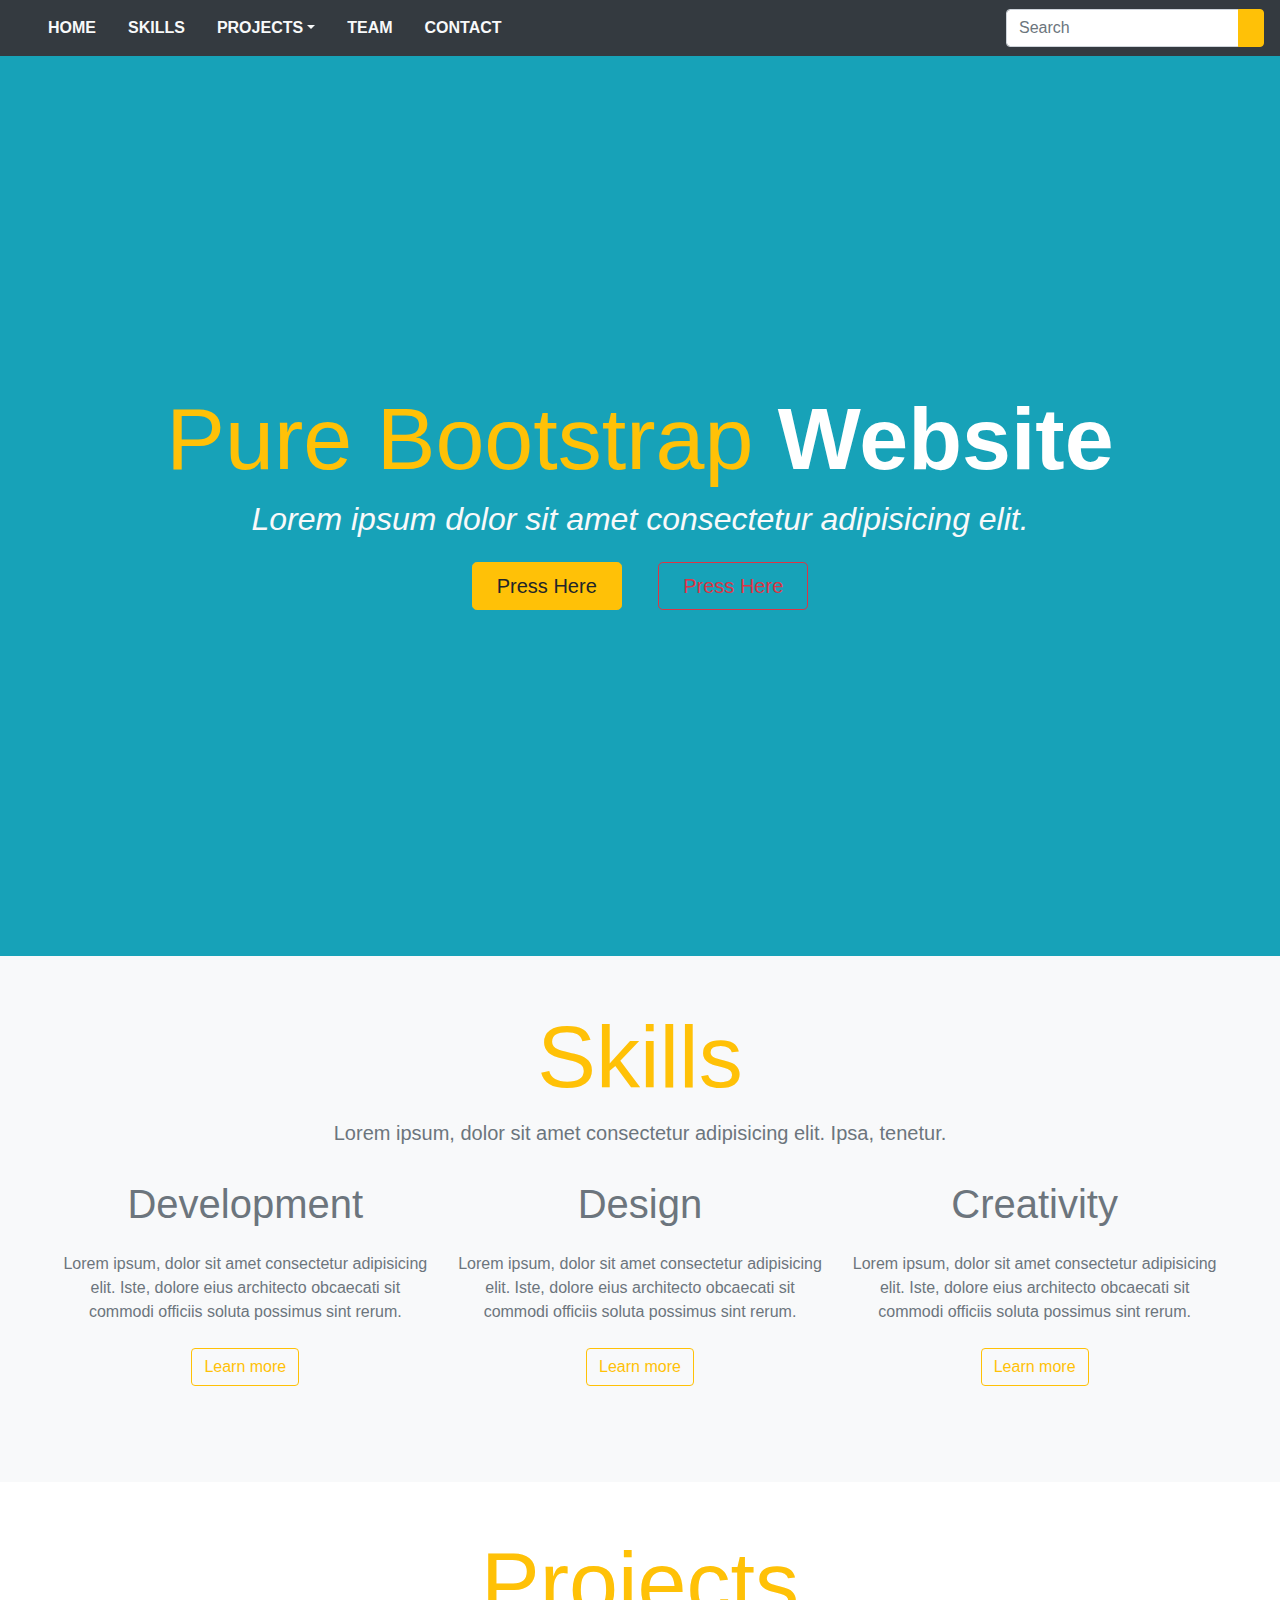
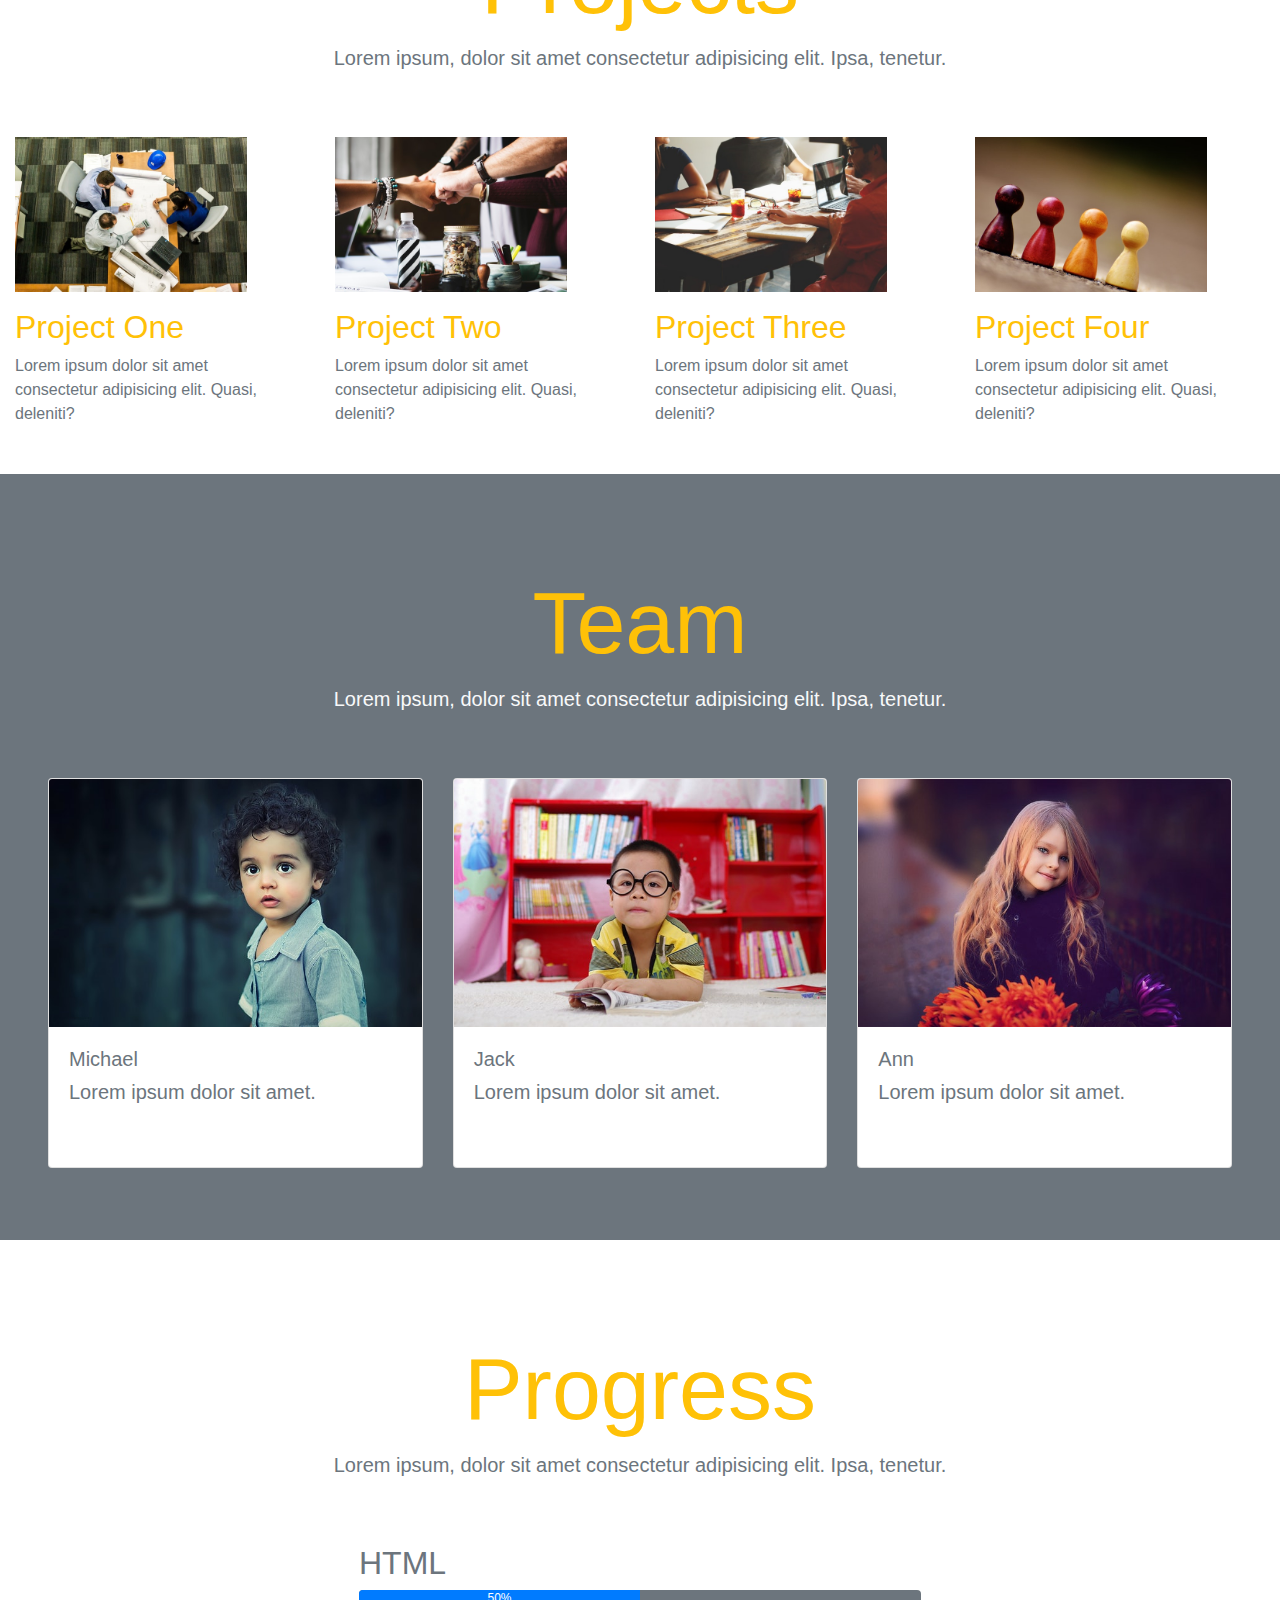
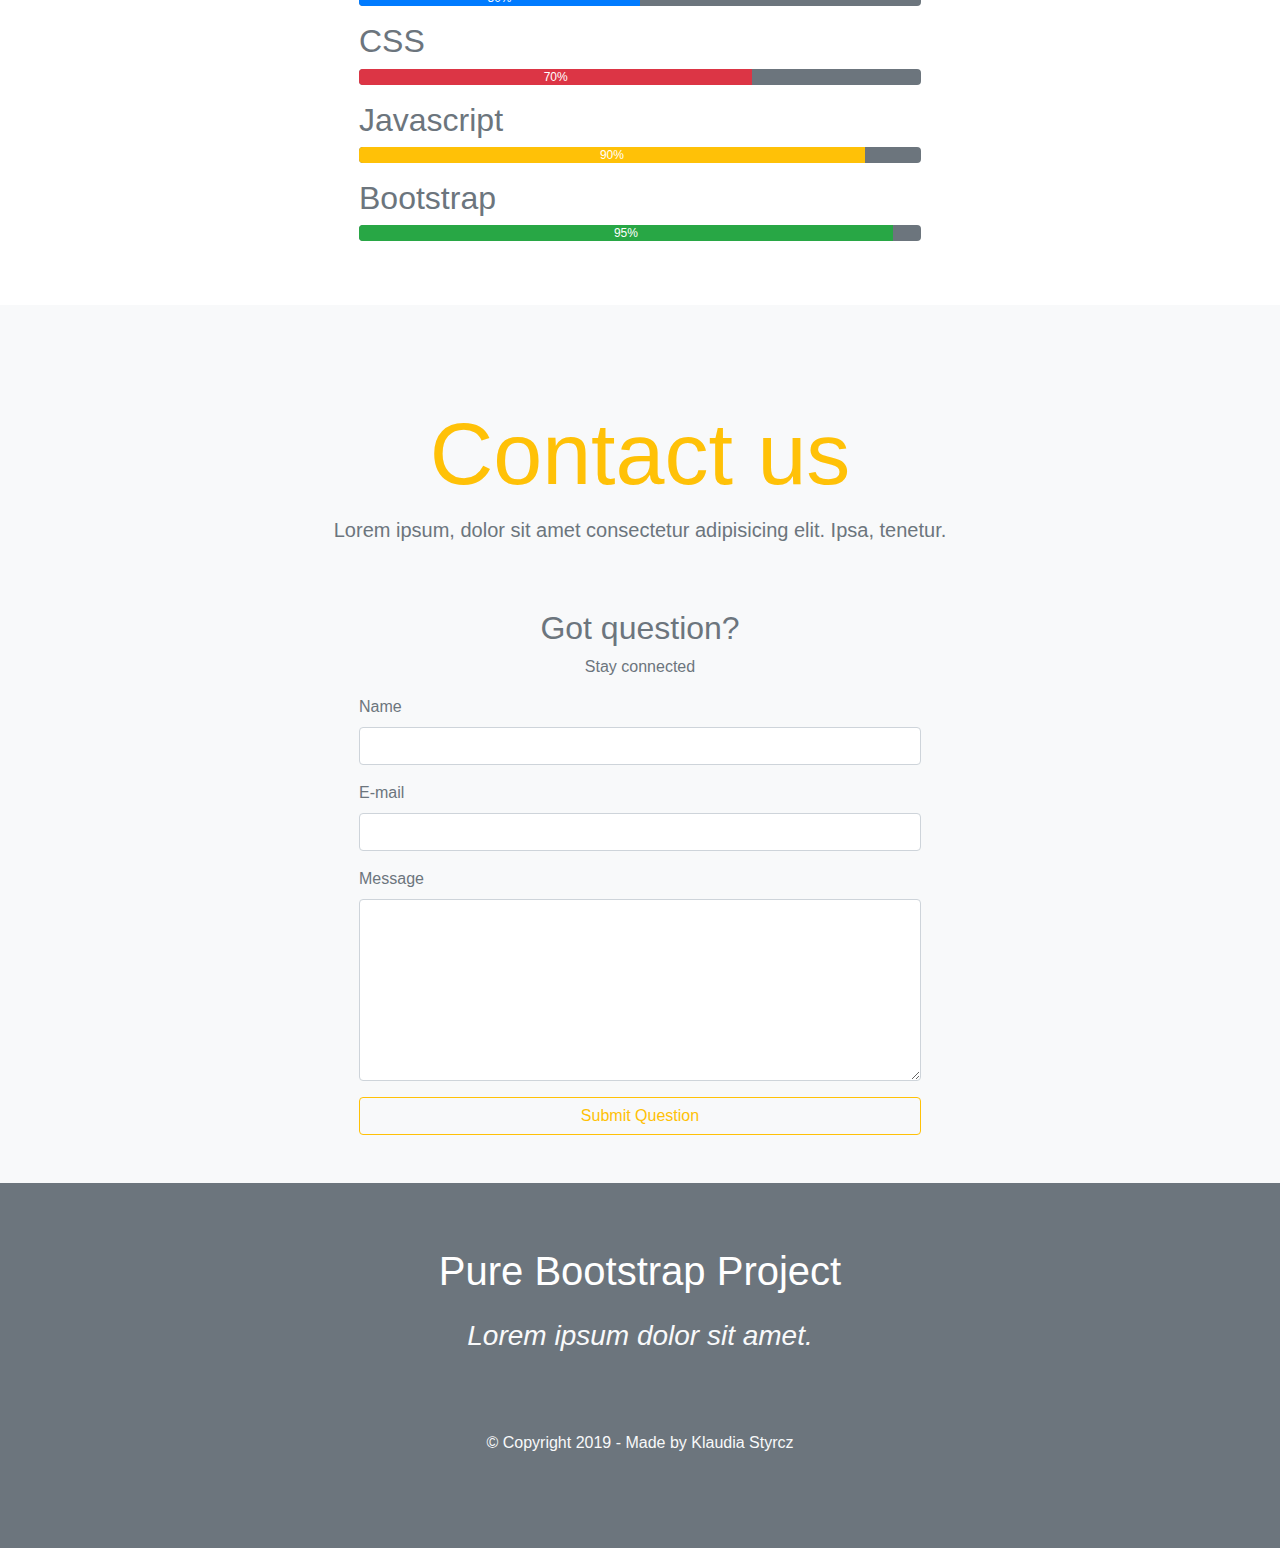
<file: bootstrap_1/index.html>
<!doctype html>
<html lang="en">
  <head>

    <meta charset="utf-8">
    <meta name="viewport" content="width=device-width, initial-scale=1, shrink-to-fit=no">
    <link rel="shortcut icon" href="./img/title-img.png" type="image/png">
    <link rel="stylesheet" href="https://stackpath.bootstrapcdn.com/bootstrap/4.3.1/css/bootstrap.min.css" integrity="sha384-ggOyR0iXCbMQv3Xipma34MD+dH/1fQ784/j6cY/iJTQUOhcWr7x9JvoRxT2MZw1T" crossorigin="anonymous">
    <link rel="stylesheet" href="https://use.fontawesome.com/releases/v5.8.1/css/all.css" integrity="sha384-50oBUHEmvpQ+1lW4y57PTFmhCaXp0ML5d60M1M7uH2+nqUivzIebhndOJK28anvf" crossorigin="anonymous">
    <title>Pure bootstrap website</title>
  </head>
  <body>
    <nav class="navbar navbar-expand-md navbar-light bg-dark">
        <a href="#" class="navbar-brand"><i class="fas fa-child text-warning fa-2x"></i></a> <!--spojrzeć na klasy w bootstrap-->
        <button type="button" class="navbar-toggler"><span class="navbar-toggler-icon" data-toggle="collapse" data-target="#nav"></span></button>
        <div id="nav" class="collapse navbar-collapse justify-content-between">
            <ul class="navbar-nav">
            <li class="nav-item"><a class="nav-link text-light text-uppercase font-weight-bold px-3" href="#">Home</a></li>
            <li class="nav-item"><a class="nav-link text-light text-uppercase font-weight-bold px-3" href="#">Skills</a></li>
            <li class="nav-item dropdown" data-toggle="dropdown"><a class="nav-link text-light text-uppercase font-weight-bold px-3 dropdown-toggle" href="#">Projects</a>
                <div class="dropdown-menu">
                    <a class="dropdown-item" href="#">project 1</a>
                    <a class="dropdown-item" href="#">project 3</a>
                    <a class="dropdown-item" href="#">project 4</a>
                    <a class="dropdown-item" href="#">project 2</a>
                </div>
            </li>

            <li class="nav-item"><a class="nav-link text-light text-uppercase font-weight-bold px-3" href="#">Team</a></li>
            <li class="nav-item"><a class="nav-link text-light text-uppercase font-weight-bold px-3" href="#">Contact</a></li>
            </ul>
        <form class="form-inline">
            <div class="input-group">
                <input class="form-control" type="text" placeholder="Search">
                    <div class="input-group-append">
                        <button type="button" class="btn btn-warning"><i class="fa fa-search text-muted"></i></button>
                    </div>
            </div>
         </form>
        </div>  
    </nav>
    <section>
            <div class="cotainer-fluid">
                <div class="row bg-info justify-content-center align-items-center" style="height: 100vh">
                    <div class="col-sm-10 text-center">
                        <h1 class="display-2 text-capitalize ">
                            <span class="text-warning">pure bootstrap</span>
                            <span class="text-white font-weight-bold">website</span>
                        </h1>
                        <h2 class="font-weight-light font-italic text-light ">Lorem ipsum dolor sit amet consectetur
                            adipisicing elit.</h2>
                        <a href="#" class="btn btn-warning btn-lg px-4 m-3">Press Here</a>
                        <a href="#" class="btn btn-outline-danger btn-lg px-4 m-3">Press Here</a>
                    </div>
                </div>
            </div>
        </section>
<!--beginning Skills-->
<section class="bg-light p-5">
    <div class="container-fluid">
        <div class="row">
            <div class="col text-center mb-3">
                <h1 class="text-warning display-2">Skills</h1>
                    <p class="lead text-secondary">Lorem ipsum, dolor sit amet consectetur adipisicing elit. Ipsa, tenetur.</p>
            </div>
        </div>
            <div class="row text-center">
                <div class="col-lg-4 col-sm-10 mx-auto">
                    <i class="fas fa-desktop fa-6x text-warning mb-3"></i>
                    <h1 class="text-secondary">Development</h1>
                    <p class="text-muted my-4 ">Lorem ipsum, dolor sit amet consectetur adipisicing elit. Iste, dolore eius architecto obcaecati sit commodi officiis soluta possimus sint rerum.</p>
                    <a href="#" class="btn btn-outline-warning mb-5">Learn more</a>
                </div>
                <div class="col-lg-4 col-sm-10 mx-auto">
                    <i class="far fa-edit fa-6x text-warning mb-3"></i>
                    <h1 class="text-secondary">Design</h1>
                    <p class="text-muted my-4 ">Lorem ipsum, dolor sit amet consectetur adipisicing elit. Iste, dolore eius architecto obcaecati sit commodi officiis soluta possimus sint rerum.</p>
                    <a href="#" class="btn btn-outline-warning mb-5">Learn more</a>
                </div>
                
                <div class="col-lg-4 col-sm-10 mx-auto">
                    <i class="fas fa-cogs fa-6x text-warning mb-3"></i>
                    <h1 class="text-secondary">Creativity</h1>
                    <p class="text-muted my-4 ">Lorem ipsum, dolor sit amet consectetur adipisicing elit. Iste, dolore eius architecto obcaecati sit commodi officiis soluta possimus sint rerum.</p>
                    <a href="#" class="btn btn-outline-warning mb-5">Learn more</a>
                </div>
        </div>
    </div>
</section>

<section>
<div class="container-fluid">
    <div class="row justify-content-center">
        <div class="col text-center mb-3">
            <h1 class="text-warning display-2 mt-5">Projects</h1>
                <p class="lead text-secondary mb-5">Lorem ipsum, dolor sit amet consectetur adipisicing elit. Ipsa, tenetur.</p>
        </div>
    </div>
    <div class="row text-left">
        <div class="col-lg-3 col-md-6">
            <img src="./img/project1.jpg" width="80%" height="auto" > 
            <h2 class="text-warning mt-3">Project One</h2>
            <div class="text-muted mb-5 mr-5">Lorem ipsum dolor sit amet consectetur adipisicing elit. Quasi, deleniti?</div>
        </div>   
        <div class="col-lg-3 col-md-6">
                <img src="./img/project2.jpg" width="80%" height="auto" > 
                <h2 class="text-warning mt-3">Project Two</h2>
                <div class="text-muted mb-5 mr-5">Lorem ipsum dolor sit amet consectetur adipisicing elit. Quasi, deleniti?</div>
        </div>   
        <div class="col-lg-3 col-md-6">
                <img src="./img/project3.jpg" width="80%" height="auto" > 
                <h2 class="text-warning mt-3">Project Three</h2>
                <div class="text-muted mb-5 mr-5">Lorem ipsum dolor sit amet consectetur adipisicing elit. Quasi, deleniti?</div>
        </div>   
        <div class="col-lg-3 col-md-6">
                <img src="./img/project4.jpg" width="80%" height="auto" > 
                <h2 class="text-warning mt-3">Project Four</h2>
                <div class="text-muted mb-5 mr-5">Lorem ipsum dolor sit amet consectetur adipisicing elit. Quasi, deleniti?</div>
        </div>   
    </div>
</div>
</section>
<!--end projects-->
<!--beginning team-->

<section class="bg-secondary p-2 p-sm-5 ">
        <div class="row">
                <div class="col text-center mb-3">
                    <h1 class="text-warning display-2 mt-5">Team</h1>
                        <p class="lead text-light mb-5">Lorem ipsum, dolor sit amet consectetur adipisicing elit. Ipsa, tenetur.</p>
                </div>
            </div>
        <div class="row">
            <div class="col-lg-4 col-sm-10 mx-auto mb-4">
                    <div class="card">
                            <img src="./img/kid1.jpg" class="card-img-top">
                            <div class="card-body">
                              <h5 class="card-title text-muted">Michael</h5>
                              <div class="card-subtitle mb-3"><p class="lead text-secondary">Lorem ipsum dolor sit amet.</p></div>
                              <div class="text-right">
                                  <a href="#"><i class="fab fa-facebook fa-2x mx-2 text-primary"></i></a>
                                  <a href="#"><i class="fab fa-twitter fa-2x mx-2 text-info"></i></a>
                                  <a href="#"><i class="fab fa-youtube fa-2x mx-2 text-danger"></i></a>
                              </div>
                        </div>
                    </div>
            </div>
            <div class="col-lg-4 col-sm-10 mx-auto mb-4">
                    <div class="card">
                            <img src="./img/kid2.jpg" class="card-img-top">
                            <div class="card-body">
                              <h5 class="card-title text-muted">Jack</h5>
                              <div class="card-subtitle mb-3"><p class="lead text-secondary">Lorem ipsum dolor sit amet.</p></div>
                              <div class="text-right">
                                  <a href="#"><i class="fab fa-facebook fa-2x mx-2 text-primary"></i></a>
                                  <a href="#"><i class="fab fa-twitter fa-2x mx-2 text-info"></i></a>
                                  <a href="#"><i class="fab fa-youtube fa-2x mx-2 text-danger"></i></a>
                              </div>
                        </div>
                    </div>
            </div>
            <div class="col-lg-4 col-sm-10 mx-auto mb-4">
                    <div class="card">
                            <img src="./img/kid3.jpg" class="card-img-top">
                            <div class="card-body">
                              <h5 class="card-title text-muted">Ann</h5>
                              <div class="card-subtitle mb-3"><p class="lead text-secondary">Lorem ipsum dolor sit amet.</p></div>
                              <div class="text-right">
                                  <a href="#"><i class="fab fa-facebook fa-2x mx-2 text-primary"></i></a>
                                  <a href="#"><i class="fab fa-twitter fa-2x mx-2 text-info"></i></a>
                                  <a href="#"><i class="fab fa-youtube fa-2x mx-2 text-danger"></i></a>
                              </div>
                        </div>
                    </div>
            </div>
            <div class="col-lg-4">
                
            </div>
            <div class="col-lg-4">
                
            </div>
        </div>
</section>
<!--end team-->
<!--beginning progress-->
<section class="p-5">
    <div class="container-fluid">
        <div class="row">
            <div class="col text-center mb-3">
                <h1 class="text-warning display-2 mt-5">Progress</h1>
                    <p class="lead text-secondary mb-5">Lorem ipsum, dolor sit amet consectetur adipisicing elit. Ipsa, tenetur.</p>
            </div>
        </div>
        <div class="row justify-content-center">
            <div class="col-lg-6 text-secondary ">
                <h2>HTML</h2>
                <div class="progress bg-secondary mb-3">
                    <div class="progress-bar" style="width:50%">
                        50%
                    </div>
                </div>
                <h2>CSS</h2>
                <div class="progress bg-secondary mb-3">
                    <div class="progress-bar bg-danger" style="width:70%">
                        70%
                    </div>
                </div>
                <h2>Javascript</h2>
                <div class="progress bg-secondary mb-3">
                    <div class="progress-bar bg-warning" style="width:90%">
                        90%
                    </div>
                </div>
                <h2>Bootstrap</h2>
                <div class="progress bg-secondary mb-3">
                    <div class="progress-bar bg-success" style="width:95%">
                        95%
                    </div>
                </div>
            </div>
        </div>
    </div>
</section>
<!--end progress-->
<!--contact us-->
<section class="p-5 bg-light">
    <div class="container-fluid">
            <div class="row">
                <div class="col text-center mb-3">
                    <h1 class="text-warning display-2 mt-5">Contact us</h1>
                        <p class="lead text-secondary mb-5">Lorem ipsum, dolor sit amet consectetur adipisicing elit. Ipsa, tenetur.</p>
                </div>
            </div>
            <div class="row justify-content-center ">
                <div class="col-lg-6">
                    <div class="text-center text-secondary">
                        <h2 class="text-center">Got question?</h2>
                        <p>Stay connected</p>
                    </div>
                    <form class="text-muted" >
                        <div class="form-group">
                            <label for="name">Name</label>
                            <input type="text" id="name" class="form-control">
                        </div>
                        <div class="form-group">
                            <label for="email">E-mail</label>
                            <input type="email" id="email" class="form-control">
                        </div>
                        <div class="form-group">
                            <label for="message">Message</label>
                            <textarea id="message" class="form-control" rows="7"></textarea>
                        </div>
                        <button class="btn btn-outline-warning btn-block" type="submit">Submit Question</button>
                    </form>
                </div>
            </div>
    </div>
</section>

<!--end contact us-->

<!--beginning footer-->
<footer class="bg-secondary p-2 p-sm-5">
    <div class="container">
        <div class="row">
                <div class="col text-center mb-3">
                    <h1 class="text-white font-weight-light text-capitalize p-3">Pure bootstrap project</h1>
                    <h3 class="text-light font-weight-light font-italic mb-3">Lorem ipsum dolor sit amet.</h3>
                    <div class="py-2">
                        <a href="#"><i class="fab fa-facebook fa-2x mx-3 text-primary"></i></a>
                        <a href="#"><i class="fab fa-google-plus fa-2x mx-3 text-danger"></i></a>
                        <a href="#"><i class="fab fa-twitter fa-2x mx-3 text-info"></i></a>
                        <a href="#"><i class="fab fa-youtube fa-2x mx-3 text-danger"></i></a>
                    </div>
                    <h6 class="text-light font-weight-light py-4">&copy; Copyright 2019 - Made by Klaudia Styrcz</h4>
                </div>

        </div>
    </div>
</footer>
<!--end footer-->
    <script src="https://code.jquery.com/jquery-3.3.1.slim.min.js" integrity="sha384-q8i/X+965DzO0rT7abK41JStQIAqVgRVzpbzo5smXKp4YfRvH+8abtTE1Pi6jizo" crossorigin="anonymous"></script>
    <script src="https://cdnjs.cloudflare.com/ajax/libs/popper.js/1.14.7/umd/popper.min.js" integrity="sha384-UO2eT0CpHqdSJQ6hJty5KVphtPhzWj9WO1clHTMGa3JDZwrnQq4sF86dIHNDz0W1" crossorigin="anonymous"></script>
    <script src="https://stackpath.bootstrapcdn.com/bootstrap/4.3.1/js/bootstrap.min.js" integrity="sha384-JjSmVgyd0p3pXB1rRibZUAYoIIy6OrQ6VrjIEaFf/nJGzIxFDsf4x0xIM+B07jRM" crossorigin="anonymous"></script>
  </body>
</html>
</file>
